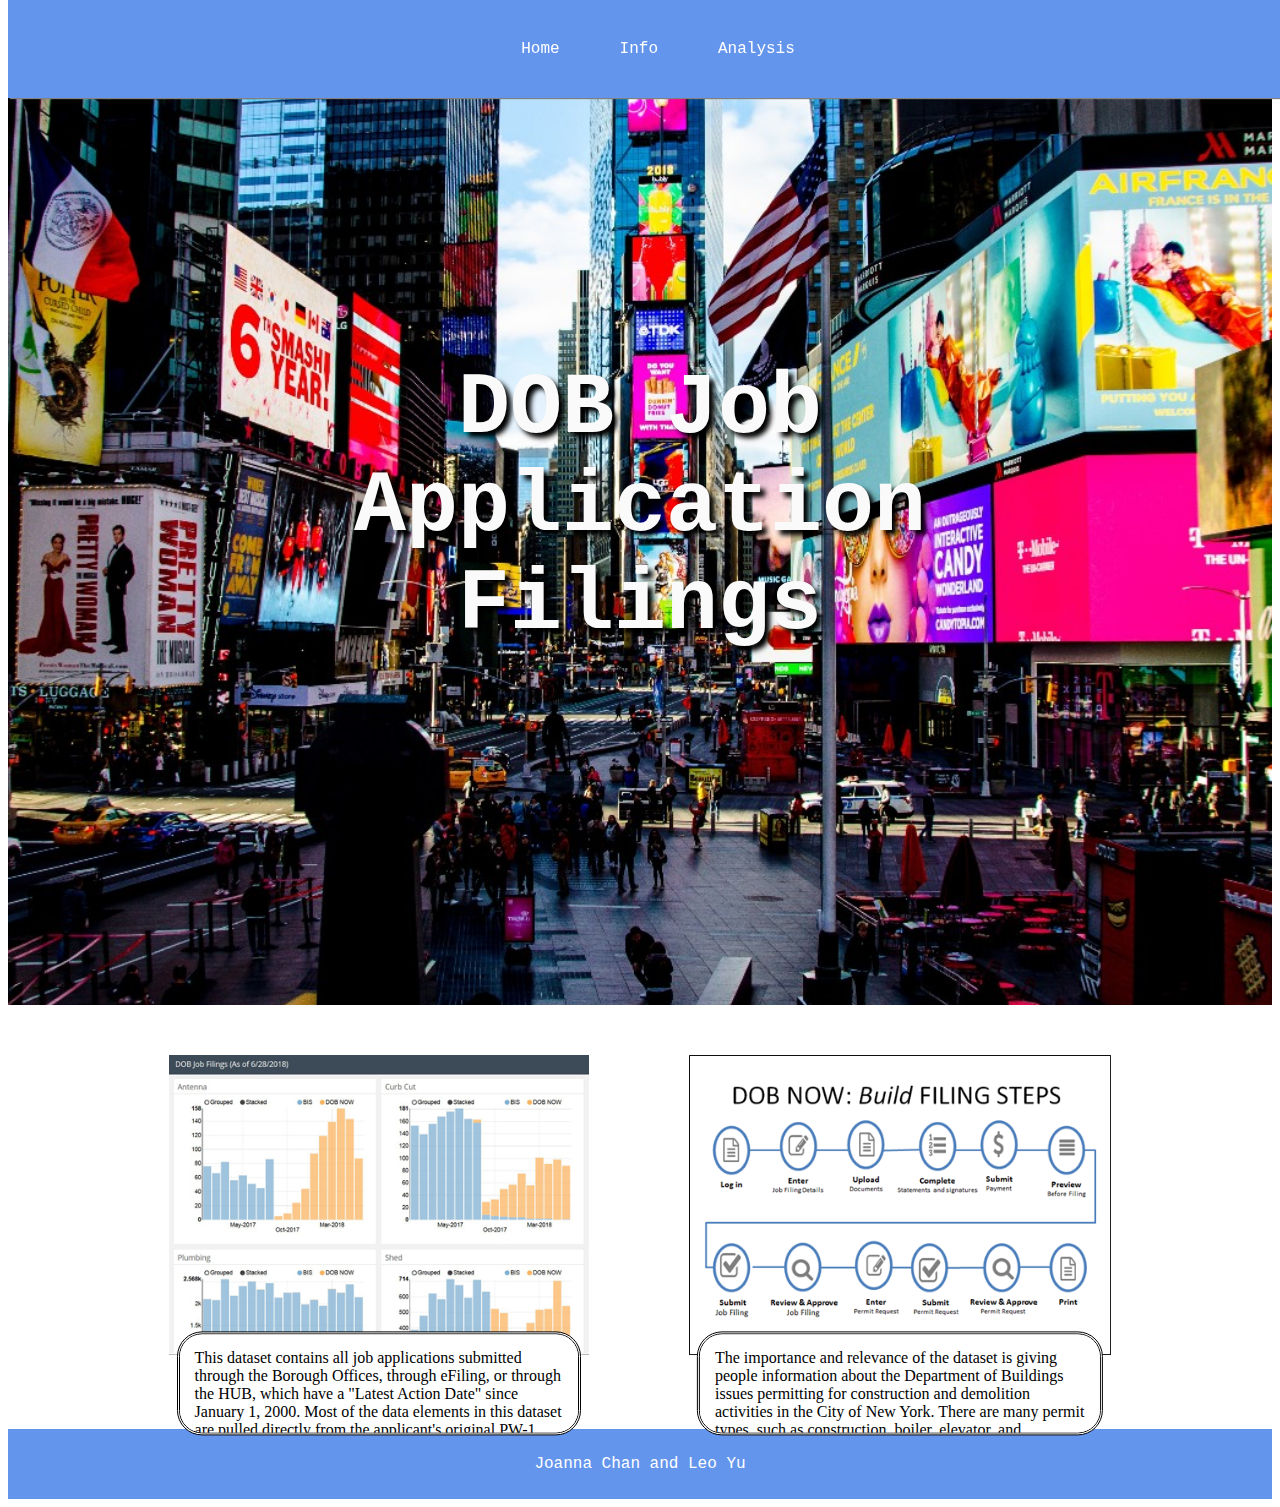
<file: index.html>
<!DOCTYPE html>
<html>

<head>
	<meta charset="utf-8">
	<meta name="viewport" content="width=device-width">
	<title>NYC Open Data Project </title>
	<link href="style.css" rel="stylesheet" type="text/css" />
	<style>

	</style>
</head>

<body>
	<script src="script.js"></script>
  
	<!-- Banner (topmost) -->
	<div id="home"  onload="init()">
		<div> <p> DOB Job Application Filings  </p></div>
	
	</div>
  
	<!-- Horizontal nav bar with links -->
	<nav class="container center">
		<a href="index.html">Home </a>
		<a href="page1.html">Info</a>
		<a href="page2.html">Analysis</a>
	</nav>
  
	<!-- Central section -->
    
    
    <!-- Main content  -->
	<div class="con item">
		<div class="con topics">
			<div class="relative zoom">
				<a href="images/WOAH.jpg" target= "_blank"><img src="images/WOAH.jpg" height= "300px" ></a>
				<p style="border-style:double;border-radius:25px;padding:15px;">This dataset contains all job applications submitted through the Borough Offices, through eFiling, or through the HUB, which have a "Latest Action Date" since January 1, 2000. Most of the data elements in this dataset are pulled directly from the applicant's original PW-1 form job application and are not updated as details change throughout the plan review process.
				</p> 
			</div>
		</div>


	<div class="con topics">
		<div class="relative zoom">
			<a href="images/WOAH2.png" target= "_blank"><img src="images/WOAH2.png" height= "300px" ></a>
        <p style="border-style:double;border-radius:25px;padding:15px;">The importance and relevance of the dataset is giving people information about the Department of Buildings issues permitting for construction and demolition activities in the City of New York. There are many permit types, such as construction, boiler, elevator, and plumbing. The primary permit applications, also called job applications, are: New Building, Demolition, and Alterations Type-1, 2, and 3. The proper job application may depend upon whether the work will change the property’s use, egress or occupancy. The datasets that we used were maps and charts about job application filings based on the Boroughs.
</p>
</div>
</div>
</div>
 
      

	<!-- Footer -->
	<div id="footer" class="container center">
		<p>Joanna Chan and Leo Yu</p>
	</div>

</body>

</html>
</file>
<file: style.css>
}
body{
  margin:0 auto; /* sets top and bottom margins to 0 and right and left margins to auto(equal) */
}
.container{
  display:flex;
  padding:10px;
  flex-wrap:wrap;
}
.center{
  justify-content:center;
  align-items:center;
}
a{
  text-decoration:none;
}
nav{
  background-color:cornflowerblue;
  box-shadow:2px 1px 1px gray;
  text-align:center;
  font-family:"Courier New", monospace;
  position: fixed;
  width: 100%;
  top: 0;
}
.card{
  flex:1;
  margin:10px;
  padding:10px;
  border:1px solid gray;
  text-align:center;
}
nav a{
  color:white;
  padding:30px;
}
nav a:hover{
  background-color:rgb(120,120,235);
  color:white;
  visibility:visible;
}

.fitted{
  max-width:200px;
  min-width:200px;
  border-radius:5px;
  box-shadow:2px 2px 2px gray;
  background-color:gray;
}

.button{
  text-decoration:none;
  background-color:blue;
  color:white;
  border-radius:4px;
  padding:6px;
  box-shadow:2px 2px 2px black;
  cursor: pointer;
}
#home{
  padding:265px;
  text-align:center;
  font-size:65pt;
  color:rgb(250,250,250);
  font-family:"Lucida Console", "Courier New", monospace;
  font-weight:bold;
  text-shadow: 5px 5px 5px black;
  background-repeat: no-repeat;
  background-size:1960px,1960px;
  background-position:center;
  background-image: url(images/NYC1.jpg);
}

#p1{
  padding:215px;
  text-align:center;
  font-size:65pt;
  color:rgb(250,250,250);
  font-family:"Lucida Console", "Courier New", monospace;
  font-weight:bold;
  text-shadow: 5px 5px 5px black;
  background-repeat: no-repeat;
  background-size:1950px,1950px;
  background-position:center;
  background-image: url(images/NYC2.jpg);
}

#p2{
  padding:215px;
  text-align:center;
  font-size:65pt;
  color:rgb(250,250,250);
  font-family:"Lucida Console", "Courier New", monospace;
  font-weight:bold;
  text-shadow: 5px 5px 5px black;
  background-repeat: no-repeat;
  background-size:1950px,1950px;
  background-position:center;
  background-image: url(images/NYC3.jpg);
}


#map{
  flex:1;
  width:90%;
  margin-top:70px;
  height:600px;  /* Required for Leaflet map */  
  border-radius:15px;
  box-shadow:2px 2px 2px black;
  background-color:cornflowerblue;
}

#links{  
  flex-direction:column;
  max-width:100px;   /* Use max-width (instead of width) for flex item */
  background-color: aqua;
}
#links a{
  font-size:8pt;
  color:black;
  padding:5px 10px 5px 10px;  
  box-shadow:2px 2px 2px gray;
  justify-content:center;
  align-items:center; 
  text-align:center;
}
#links a:hover{
  background-color:rgb(200,200,200);
}
img:hover{
  filter: drop-shadow(0px 7px 7px black);
  margin-top: -15px;
  margin-bottom: 15px;
  transition: 1s;
}

#leftPanel{
   flex:1;
   max-height:600px;;
   overflow-y:scroll;
}

#overflowTest {
  background: white;
  color: black;
  padding: 15px;
  width: 25%;
  height: 150px;
  position: absolute;
  bottom: -300px;
  left: 11.8%;
}
#overflowTest2 {
  background: white;
  color: black;
  padding: 15px;
  width: 25%;
  height: 150px;
  position: absolute;
  bottom: -300px;
  right: 11.8%;
}
#footer{
  background-color:cornflowerblue;
  color:white;
  left: 0;
  right: 0;
  bottom:-2000px;
  font-family:"Courier New", monospace;
}
.con{
  display: flex;
}
.topics{
  padding: 30px;
  margin-bottom: 20px;
}

#subtopic, .item{
  flex:1;
  flex-wrap: wrap;
  justify-content: center;
  align-items: center;
}
.relative{
  position: relative;
}
.zoom{
  transition: 0.2s;
  margin-top: 0px;
  margin-bottom: 0px;
  z-index: 1;
  padding: 20px; 
}

.zoom:hover{
  transition: 0.2s;
  margin-top: -10px;
  margin-bottom: 10px;
  z-index: 1;
  padding: 20px; 
}
.item img{
  opacity: none;
}

.item img:hover{
  opacity: 0.5;
}

.item p{
  position: absolute;
  background-color: white;
  bottom: -20px;
  left: 50%;
  transform: translate(-50%, 50%);
  z-index: 1;
  width: 80%;
  height: 20%;
  transition: 0.2s;
  padding: 20px;
  overflow: auto;
  border-radius: 0px;
}

.item p:hover{
  z-index:1;
  width: 80%;
  height: 20%;
  transition: 0.2s;
  padding: 40px;
  overflow: scroll;
  border-radius: 10px;
}
#chart{
	height:400px;
}
</file>
